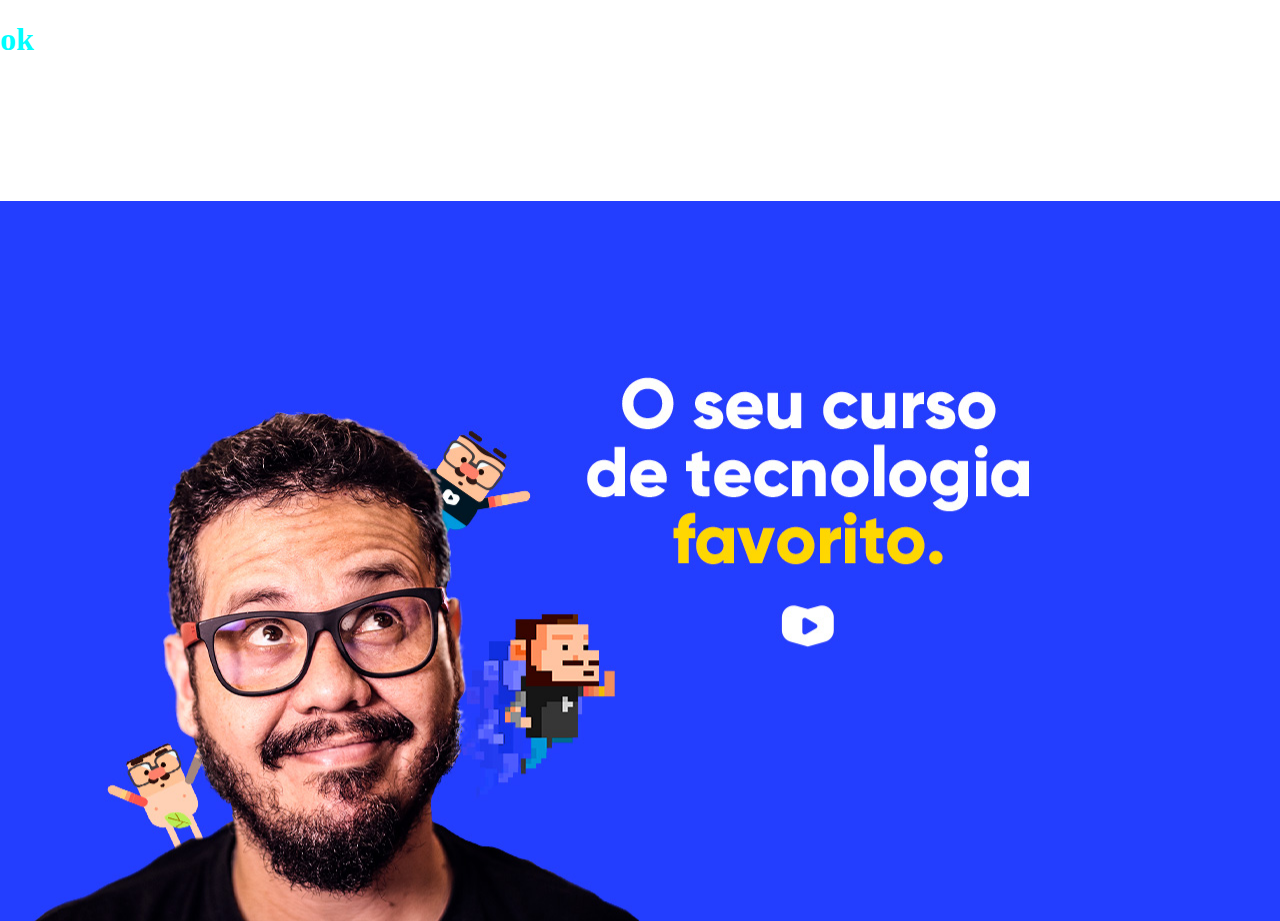
<file: mq-002-media-features/index.html>
<!DOCTYPE html>
<html lang="en">
<head>
    <meta charset="UTF-8">
    <meta name="viewport" content="width=device-width, initial-scale=1.0">
    <title>Document</title>
    <link rel="stylesheet" href="style/style-all.css" media="all">
    <link rel="stylesheet" href="style/style-retrato.css" media="screen and (orientation: portrait)">
    <link rel="stylesheet" href="style/style-paisagem.css" media="screen and (orientation: landscape)">
</head>
<body>
    <h1>ok</h1>
    
</body>
</html>
</file>
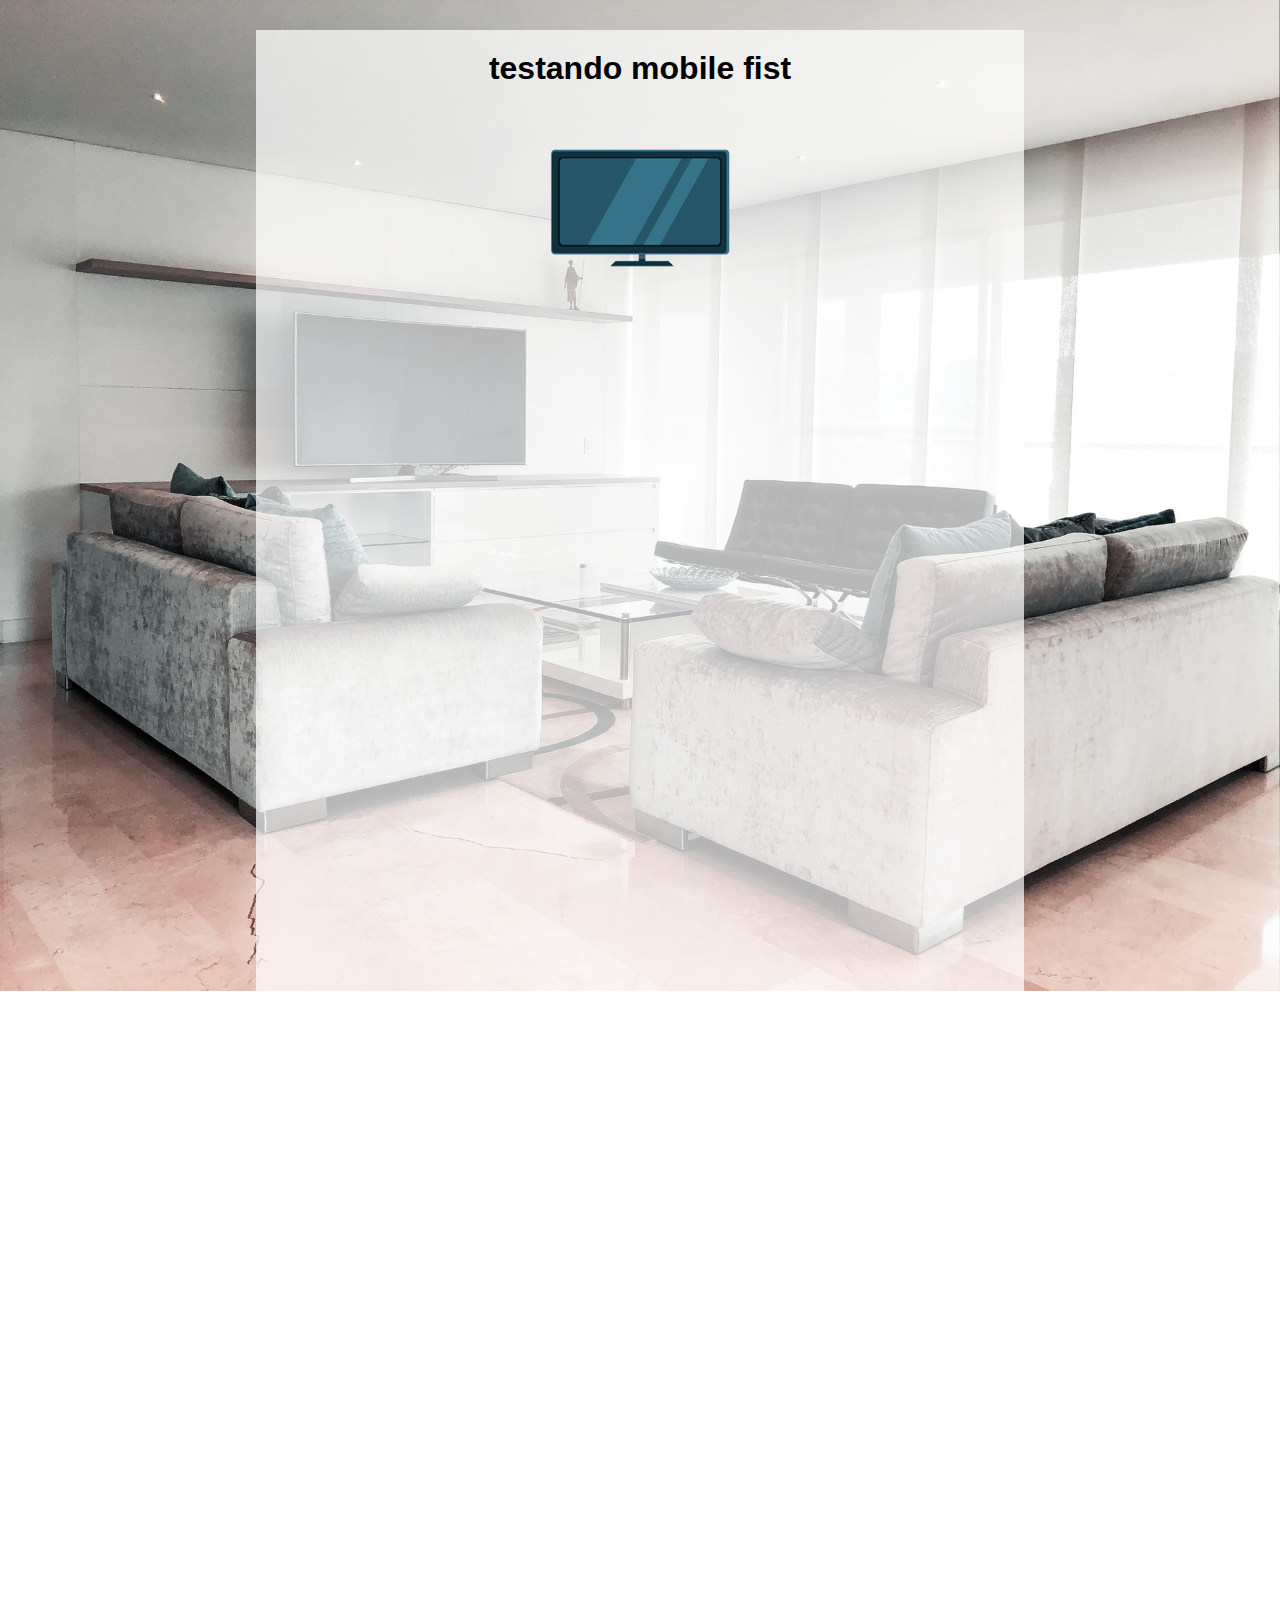
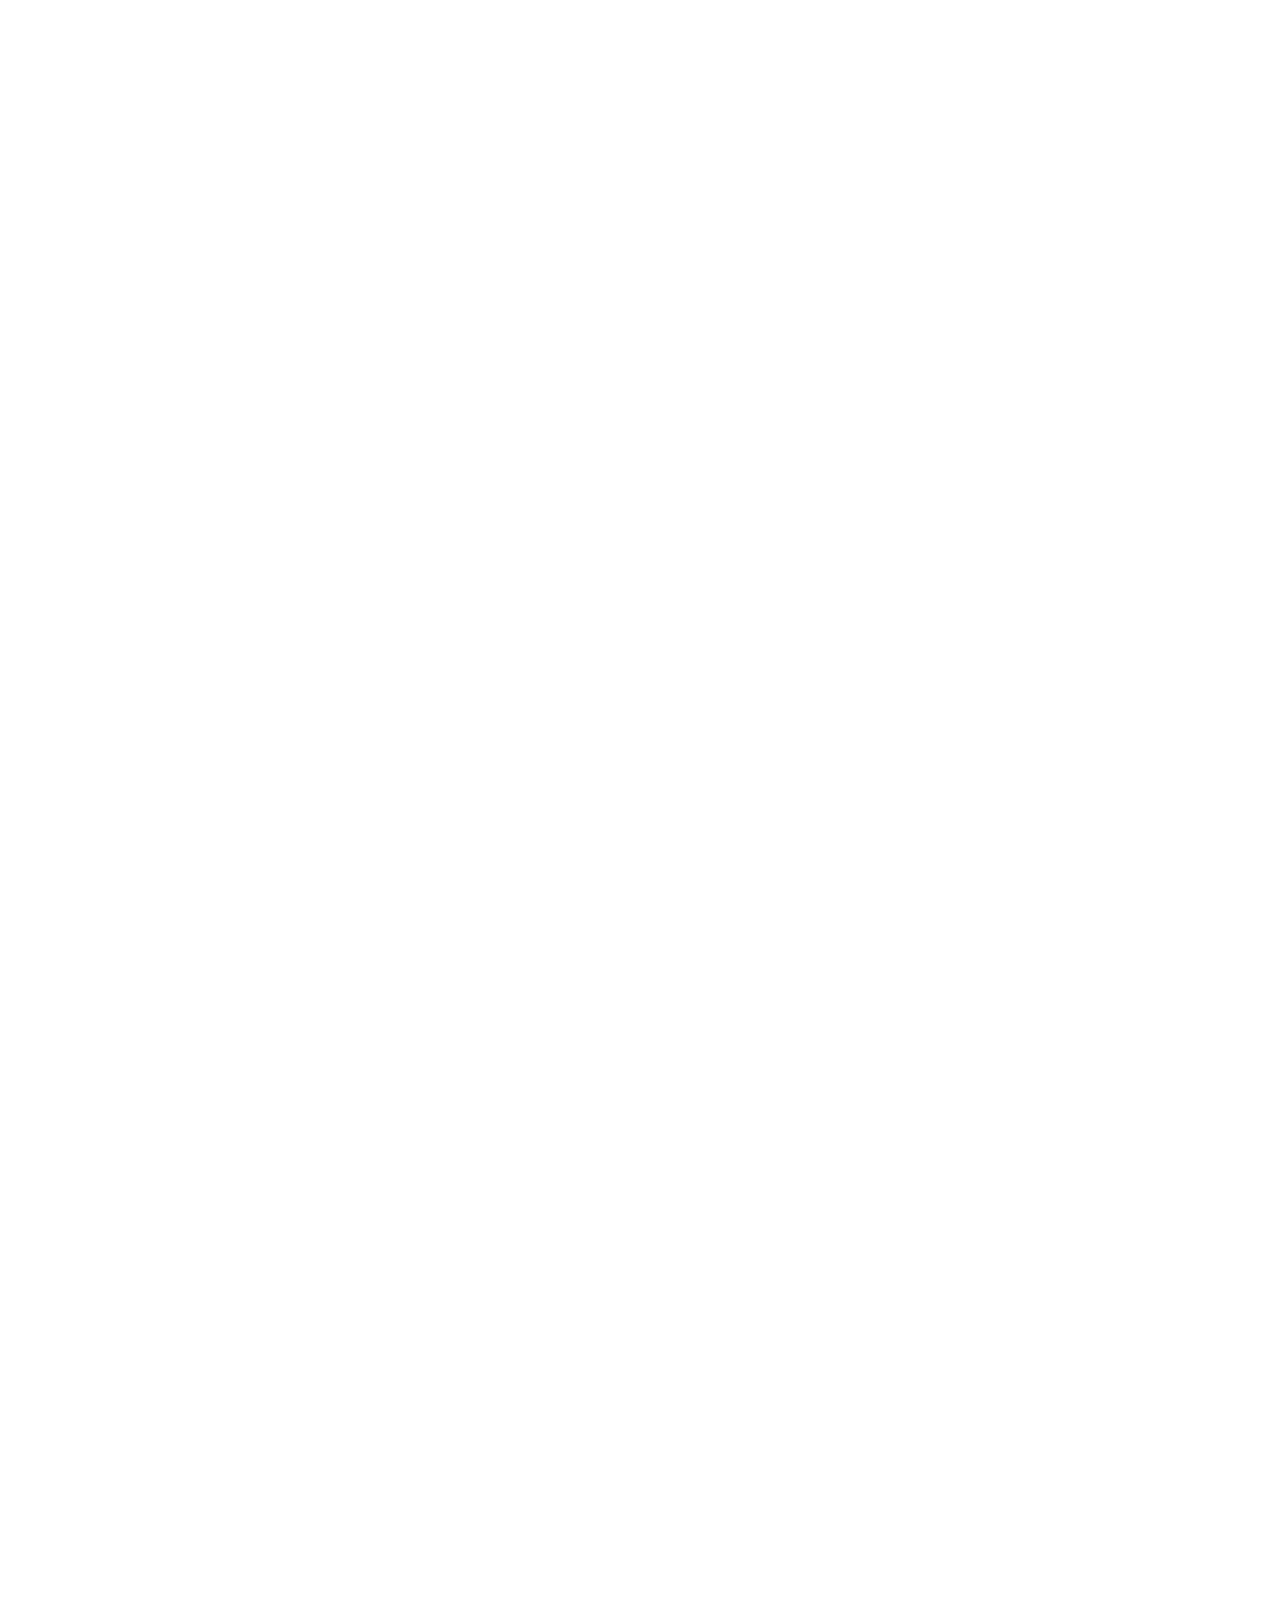
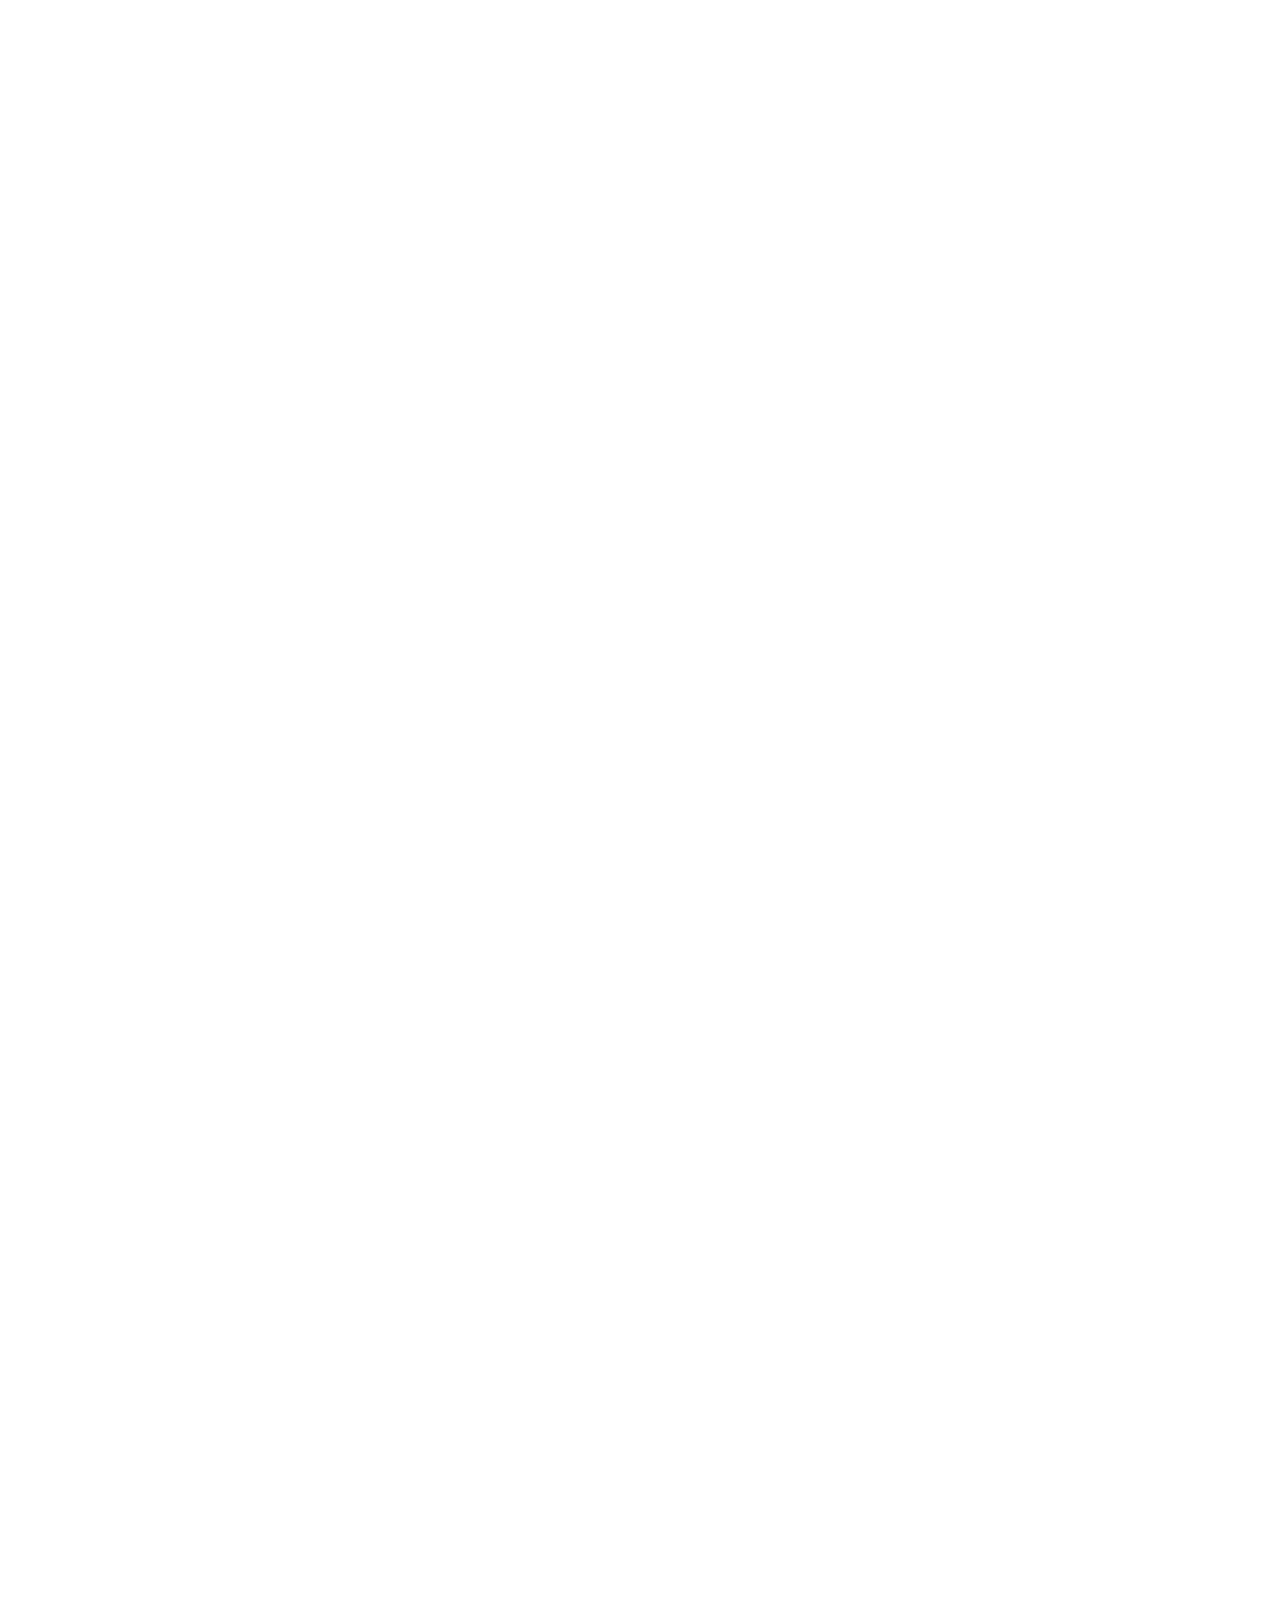
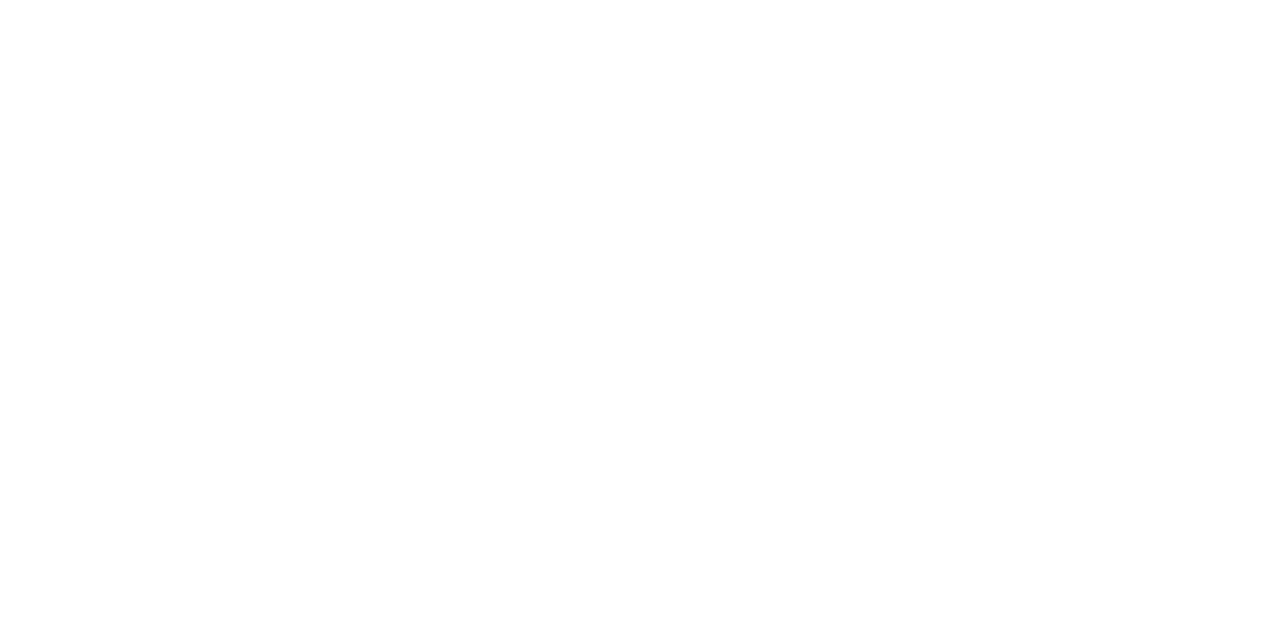
<file: mq-003-mobile-fist/index.html>
<!DOCTYPE html>
<html lang="pt-BR">
<head>
    <meta charset="UTF-8">
    <meta name="viewport" content="width=device-width, initial-scale=1.0">
    <title>Document</title>
    <link rel="stylesheet" href="style/style-mobile.css" media="all">
    <link rel="stylesheet" href="style/style-demais.css">
</head>
<body>
    <main>
        <h1>testando mobile fist</h1>
        <img id="phone" src="image/icon-phone.png" alt="">
        <img id="tablet" src="image/icon-tablet.png" alt="">
        <img id="print" src="image/icon-print.png" alt="">
        <img id="pc" src="image/icon-pc.png" alt="">
        <img id="tv" src="image/icon-tv.png" alt="">
    </main>
    
</body>
</html>
</file>
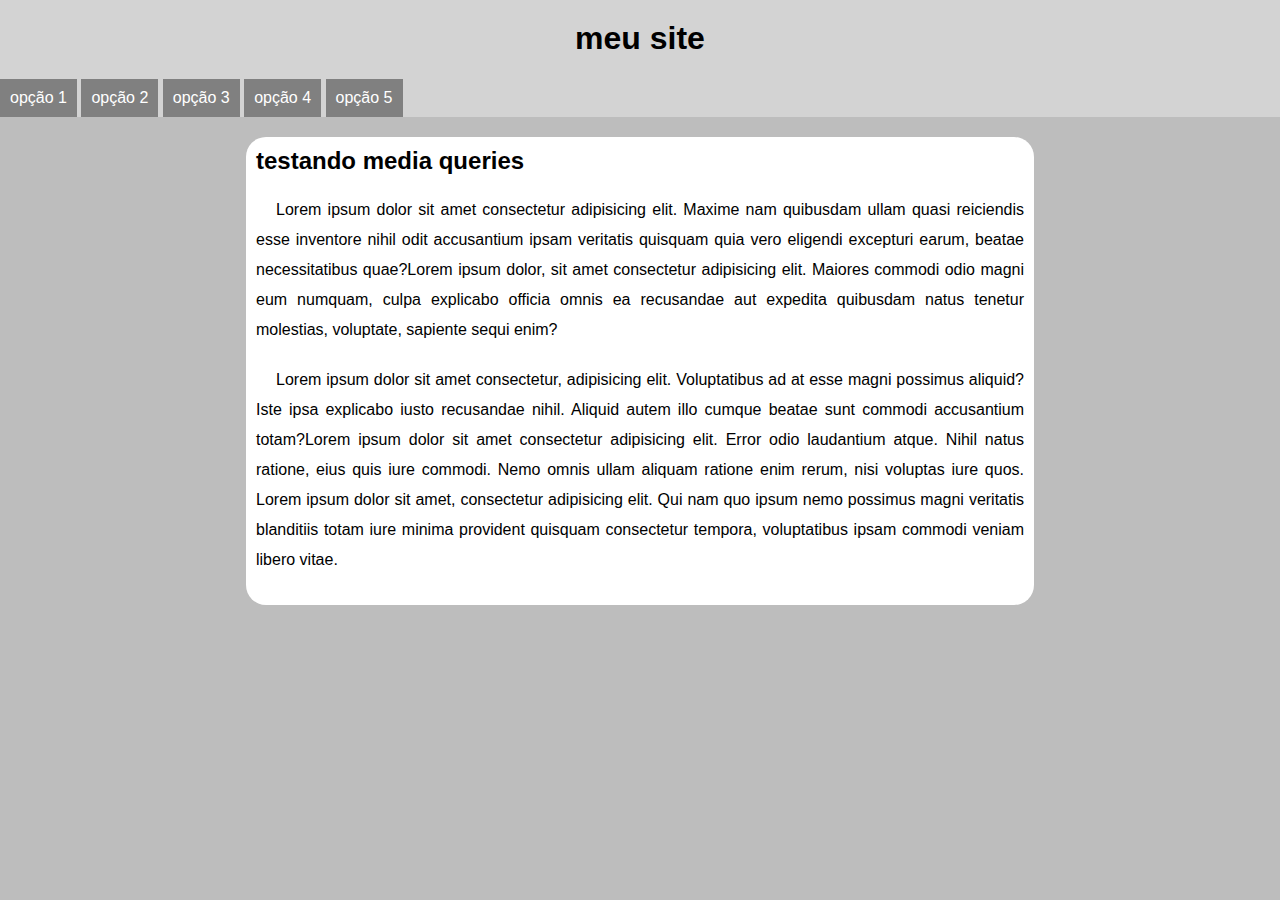
<file: mq-004-projeto/index.html>
<!DOCTYPE html>
<html lang="pt-BR">
<head>
    <meta charset="UTF-8">
    <meta name="viewport" content="width=device-width, initial-scale=1.0">
    <title>Document</title>
    <link rel="stylesheet" href="style/style.css">
    <link rel="stylesheet" href="https://fonts.googleapis.com/css2?family=Material+Symbols+Outlined:opsz,wght,FILL,GRAD@20..48,100..700,0..1,-50..200" />
    <link rel="stylesheet" href="style/media-query.css">
</head>
<body onresize="mudoutamanho()">
    <header>
        <h1>meu site</h1>
        <span id="menu-1" class="material-symbols-outlined" onclick="ClickMenu(document.getElementById('itens'))">
            menu
        </span>
        <menu id="itens">
            <ul>
                <li><a href="#">opção 1</a></li>
                <li><a href="#">opção 2</a></li>
                <li><a href="#">opção 3</a></li>
                <li><a href="#">opção 4</a></li>
                <li><a href="#">opção 5</a></li>
            </ul>
        </menu>        
    </header>
    <main>
        <h2>testando media queries</h2>
        <article>
            <p>Lorem ipsum dolor sit amet consectetur adipisicing elit. Maxime nam quibusdam ullam quasi reiciendis esse inventore nihil odit accusantium ipsam veritatis quisquam quia vero eligendi excepturi earum, beatae necessitatibus quae?Lorem ipsum dolor, sit amet consectetur adipisicing elit. Maiores commodi odio magni eum numquam, culpa explicabo officia omnis ea recusandae aut expedita quibusdam natus tenetur molestias, voluptate, sapiente sequi enim?</p>

            <p>Lorem ipsum dolor sit amet consectetur, adipisicing elit. Voluptatibus ad at esse magni possimus aliquid? Iste ipsa explicabo iusto recusandae nihil. Aliquid autem illo cumque beatae sunt commodi accusantium totam?Lorem ipsum dolor sit amet consectetur adipisicing elit. Error odio laudantium atque. Nihil natus ratione, eius quis iure commodi. Nemo omnis ullam aliquam ratione enim rerum, nisi voluptas iure quos. Lorem ipsum dolor sit amet, consectetur adipisicing elit. Qui nam quo ipsum nemo possimus magni veritatis blanditiis totam iure minima provident quisquam consectetur tempora, voluptatibus ipsam commodi veniam libero vitae.</p>
        </article>
        <script>
            function mudoutamanho() {
                var itens = document.getElementById('itens');
                if (window.innerWidth >= 768) {
                    itens.style.display = 'block';
                } else {
                    itens.style.display = 'none';
                }
            }

            function ClickMenu(element) {
                if (element.style.display === 'block') {
                    element.style.display = 'none';
                } else {
                    element.style.display = 'block';
                }
            }
        </script>
        
        
    </main>
</body>
</html>
</file>
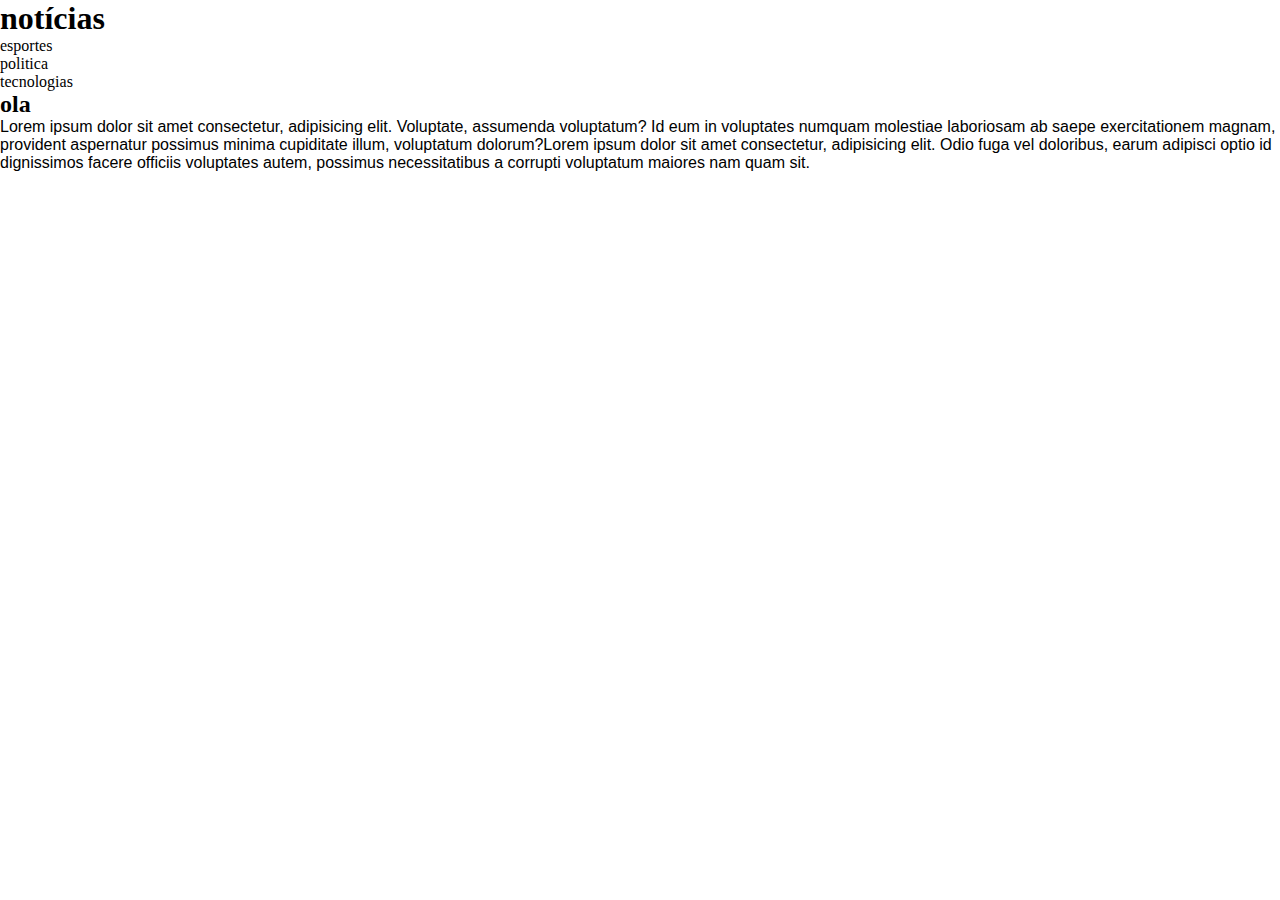
<file: mq-001-introdução/mq-001.html>
<!DOCTYPE html>
<html lang="pt-BR">
<head>
    <meta charset="UTF-8">
    <meta name="viewport" content="width=device-width, initial-scale=1.0">
    <title>Document</title>
    <link rel="stylesheet" href="style/screns.css" media="screen
    ">
    <link rel="stylesheet" href="style/print.css" media="print">
</head>
<body>
    <head>
        <h1>notícias</h1>
        <menu>
            <ul>
                <li>esportes</li>
                <li>politica</li>
                <li>tecnologias</li>
            </ul>
        </menu>
    </head>
    <main>
        <h2>ola</h2>
        <article>
            <p>Lorem ipsum dolor sit amet consectetur, adipisicing elit. Voluptate, assumenda voluptatum? Id eum in voluptates numquam molestiae laboriosam ab saepe exercitationem magnam, provident aspernatur possimus minima cupiditate illum, voluptatum dolorum?Lorem ipsum dolor sit amet consectetur, adipisicing elit. Odio fuga vel doloribus, earum adipisci optio id dignissimos facere officiis voluptates autem, possimus necessitatibus a corrupti voluptatum maiores nam quam sit.</p>
        </article>
    </main>
    
</body>
</html>
</file>
<file: mq-002-media-features/style/style-all.css>
body{
    margin: 0%;
    padding: 0;

    width: 100vw;
    height: 100vh;
}
</file>
<file: mq-002-media-features/style/style-retrato.css>
body{
    background-image: url(../image/cev-portrait.jpg);
    background-position: center bottom;
    background-repeat: no-repeat;
    background-size: contain;
}
</file>
<file: mq-002-media-features/style/style-paisagem.css>
body{
    background-image: url(../image/cev-landscape.jpg);
    background-position: left bottom;
    background-repeat: no-repeat;
    background-size: contain;
    
}
h1{
    color: aqua;
    background: url();
}
</file>
<file: mq-003-mobile-fist/style/style-mobile.css>
/* mobile */

*{
    margin: 0;
    padding: ;
}

body{

    background: url(../image/back-phone.jpg);
    height: 100vh;
    background-repeat: no-repeat;
    background-size: cover;
}

main{
    width: 60vw;
    height: 600vh;
    margin: auto;
    margin-top: 30px;

    background-color: rgba(255, 255, 255, 0.705);
}

    main h1{
        font-family: Arial, Helvetica, sans-serif;
        text-align: center;
        padding: 20px;
    }

    main img{
        margin: auto;
    }

    main img#phone{display: block;}
    main img#tablet{ display: none;}
    main img#print{display: none;}
    main img#pc{ display: none;}
    main img#tv{ display: none;}
</file>
<file: mq-003-mobile-fist/style/style-demais.css>
@charset "UTF-8";


@media print{
    main h1{font-family: Arial, Helvetica, sans-serif;}
    
    main{
        border: 2px solid black;
    }
}
/* Small devices such as large phones (640px and up) */
@media only screen and (min-width: 640px) {
    /* celular*/
}

/* Medium devices such as tablets (768px and up) */
@media screen and (min-width: 768px) {
    /*tablete*/
    body{
        background-image: url(../image/back-tablet.jpg);
    }
    main img#phone{display: none;}
    main img#tablet{ display: block;}
    main img#print{display: none;}
    main img#pc{ display: none;}
    main img#tv{ display: none;}
}

/* Large devices such as laptops (1024px and up) */
@media only screen and (min-width: 1024px) {
    /*pc*/
    body{
        background-image: url(../image/back-pc.jpg);
    }
    main img#phone{display: none;}
    main img#tablet{display: none;}
    main img#print{display: none;}
    main img#pc{display: block;}
    main img#tv{display: none;}
}

/* Largest devices such as desktops (1280px and up) */
@media only screen and (min-width: 1280px) {
    /*tv*/    
    body{
        background-image: url(../image/back-tv.jpg);}

    main img#phone{display: none;}
    main img#tablet{ display: none;}
    main img#print{display: none;}
    main img#pc{ display: none;}
    main img#tv{ display: block;}
    }
}
</file>
<file: mq-004-projeto/style/style.css>
@charset "UTF-8";

*{
    margin: 0;
    padding: 0;
    font-family: Arial, Helvetica, sans-serif;
}

body{
    background-color: rgb(189, 189, 189);
}
header{
    background-color: lightgray;
}

header span#menu-1{
    text-align: center;
    padding: 10px;
    color: white;
    display: block;
    background-color: rgb(70, 70, 70);
}

header span#menu-1:hover{
    background-color: rgb(160, 160, 160);
    color: black;
    cursor: pointer;
}

header h1{
    text-align: center;
    padding: 20px;
}

header menu{
    display: block;
}

header menu ul{
    list-style: none;
}

header menu ul li{
    background-color: grey;
}

header menu ul li a{
    display: block;
    text-align: center;
    text-decoration: none;
    color: white;
    padding: 10px;
    border-top: 2px solid lightgrey;

}

header menu ul li a:hover{
    background-color: rgb(146, 146, 146);
}

main{
    width: 90vw;
    background-color: white;
    margin: auto;
    margin-top: 20px;
    margin-bottom: 20px;
    padding: 10px;
    border-radius: 20px;
}

main h2{
    margin-bottom: 20px;
}

main p{
    text-align: justify;
    text-indent: 20px;
    padding-bottom: 20px;
    line-height: 30px;
}
</file>
<file: mq-004-projeto/style/media-query.css>
@media (min-width: 576px) {}


@media screen and (min-width: 768px) {
    header span#menu-1{
        display: none;
    }
    header menu#itens{
        display: block;
    }
    header menu#itens ul li{
        display: inline-block;
    }

    main{
        width: 768px;
    }
}


@media (min-width: 992px) { 

}


@media (min-width: 1200px) { }

@media (min-width: 1400px) { }
</file>
<file: mq-001-introdução/style/screns.css>
@charset "UTF=8";

/*screns*/

*{
    margin: 0;
    padding: 0;
}

p{
    font-family: Verdana, Geneva, Tahoma, sans-serif;
    
}
</file>
<file: mq-001-introdução/style/print.css>
@charset "UTF=8";

/*printer*/

*{
    padding: 20px;
    margin: 20px;
}

p{
    font-family: Arial, Helvetica, sans-serif;
    font-size: 50px;
}
</file>
